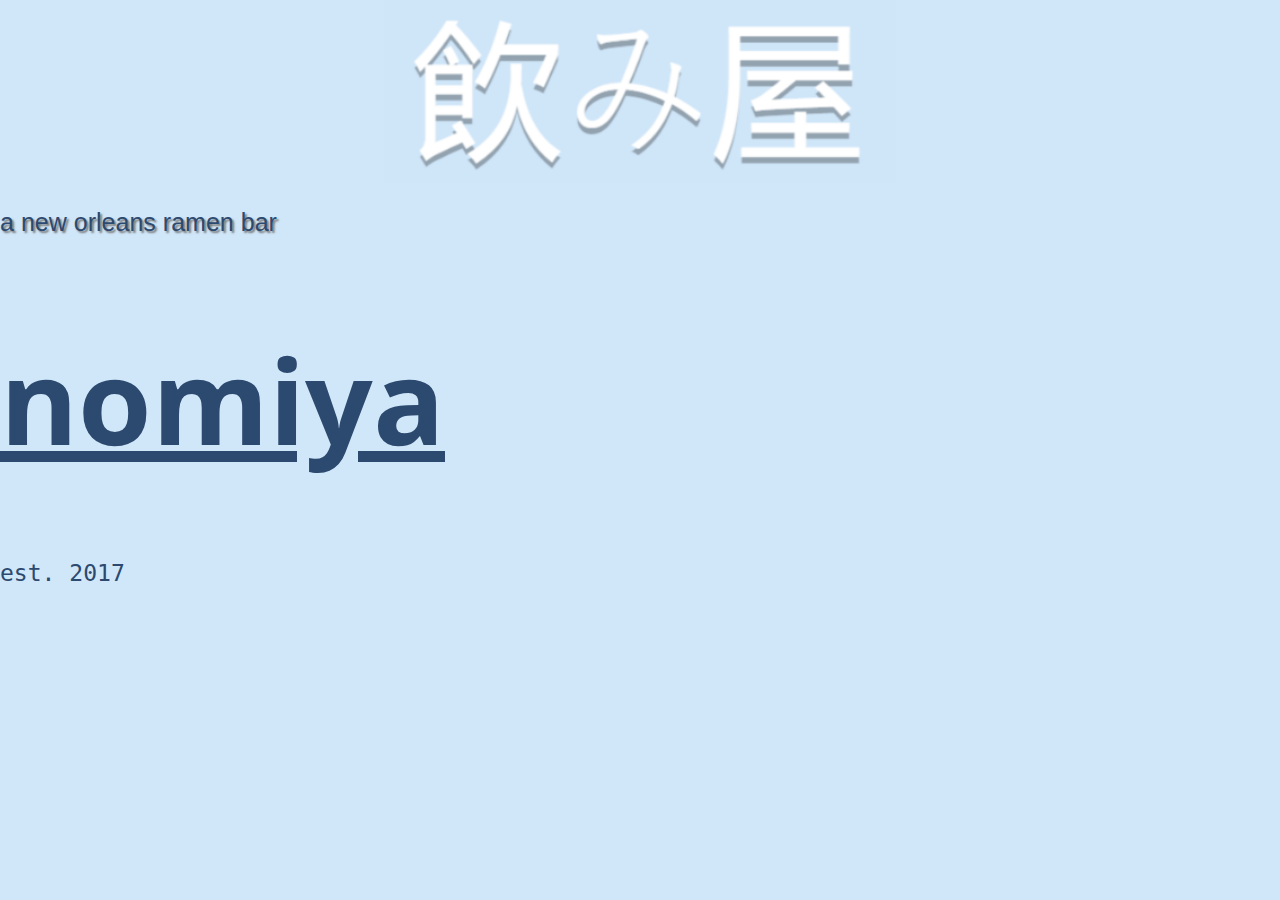
<file: index.html>
<!DOCTYPE html>
<html lang="en">
<head>
    <meta charset="UTF-8">
    <meta http-equiv="X-UA-Compatible" content="IE=edge">
    <meta name="viewport" content="width=device-width, initial-scale=1.0">
    <link rel="preconnect" href="https://fonts.googleapis.com"><link rel="preconnect" href="https://fonts.gstatic.com" crossorigin><link href="https://fonts.googleapis.com/css2?family=Open+Sans&display=swap" rel="stylesheet">
    <!-- CSS only -->
    <link href="https://cdn.jsdelivr.net/npm/bootstrap@5.2.3/dist/css/bootstrap.min.css" rel="stylesheet" integrity="sha384-rbsA2VBKQhggwzxH7pPCaAqO46MgnOM80zW1RWuH61DGLwZJEdK2Kadq2F9CUG65" crossorigin="anonymous">
    <link rel="stylesheet" href="css/style.css">
    <title>Nomiya</title>
</head>
<body>
    <header class="header landing-header d-flex align-items-center">
        <section class="container landing-section">
            <img src="media/nomiyaText.png" alt="Nomiya written in Japanese text" class="landing-img img-fluid">
            <p class="landing-blurb text-center text-uppercase">a new orleans ramen bar</p>
            <h1 class="landing-h1 text-center text-uppercase"><a href="home.html" class="text-decoration-none">nomiya</a></h1>
            <p class="landing-text text-center">est. 2017</p>
        </section>
    </header>

    <!-- JavaScript Bundle with Popper -->
    <script src="https://cdn.jsdelivr.net/npm/bootstrap@5.2.3/dist/js/bootstrap.bundle.min.js" integrity="sha384-kenU1KFdBIe4zVF0s0G1M5b4hcpxyD9F7jL+jjXkk+Q2h455rYXK/7HAuoJl+0I4" crossorigin="anonymous"></script>
    <script src="js/app.js"></script>
</body>
</html>
</file>
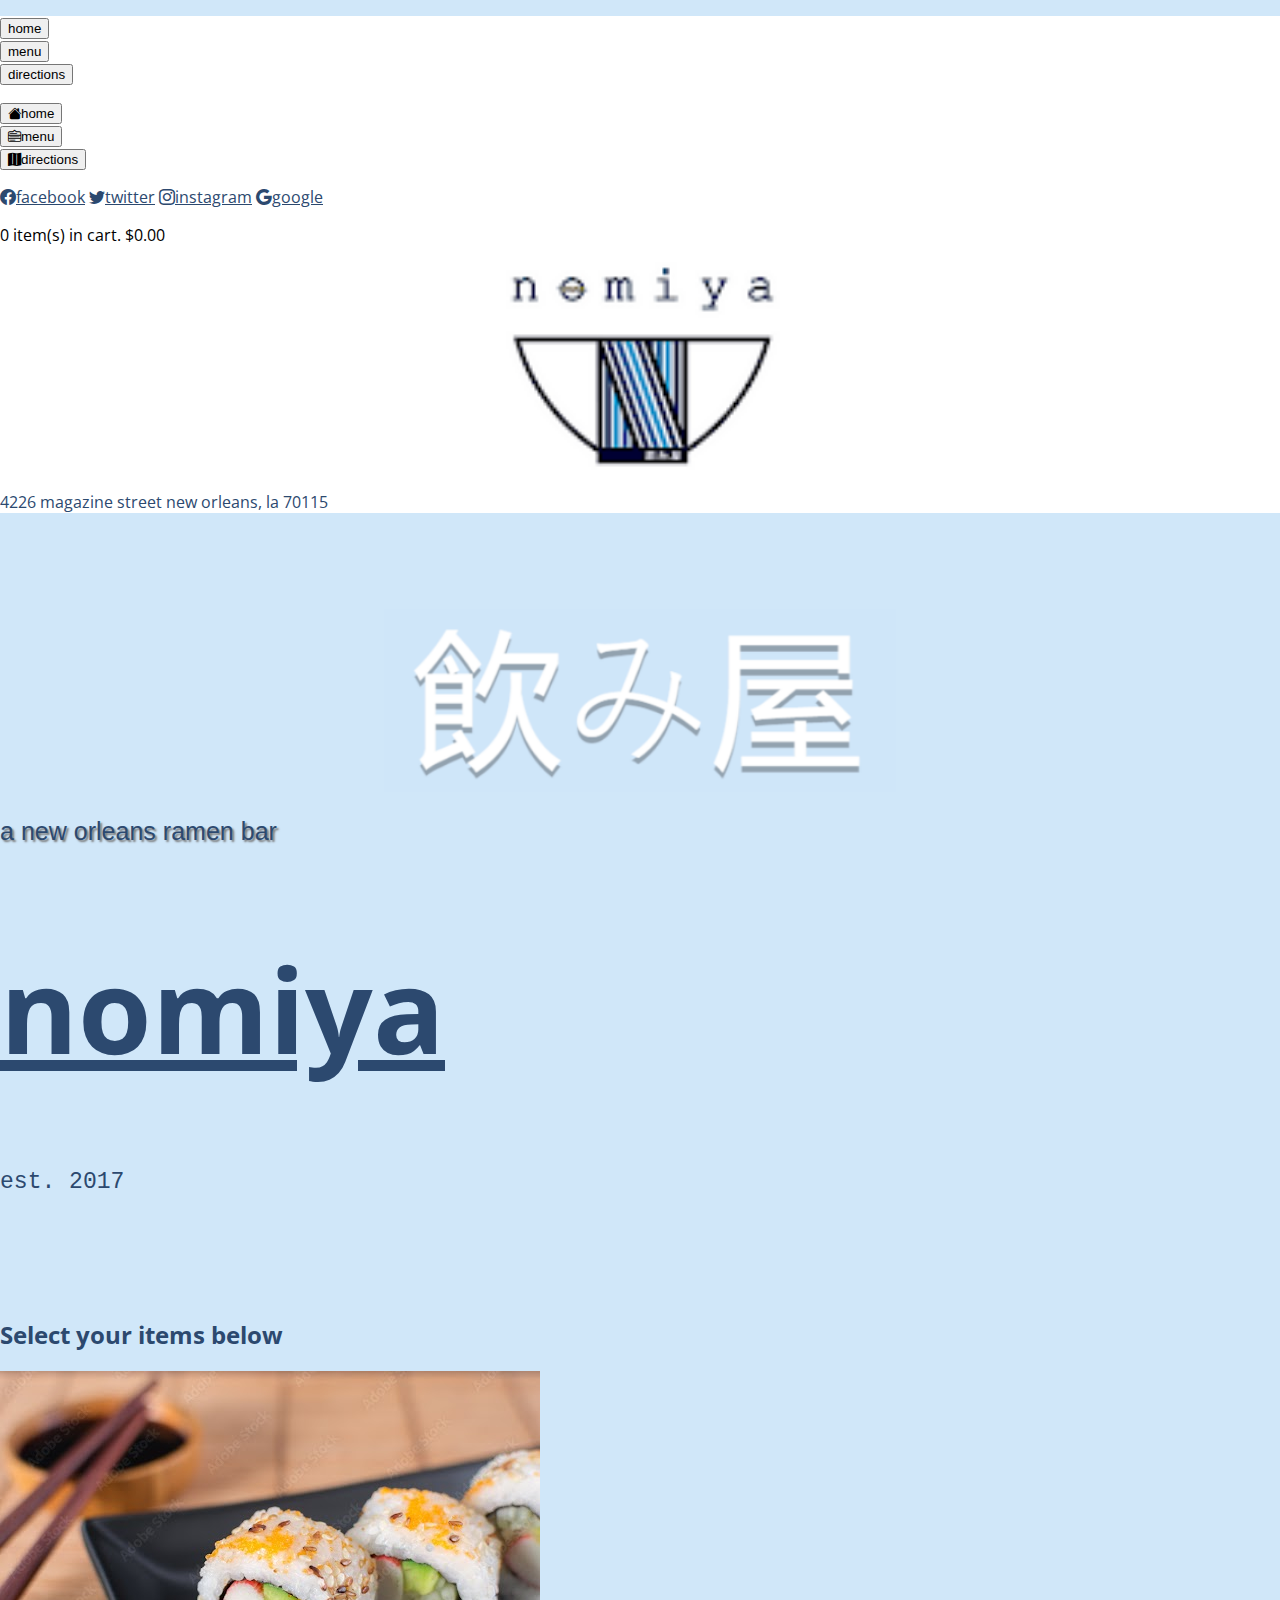
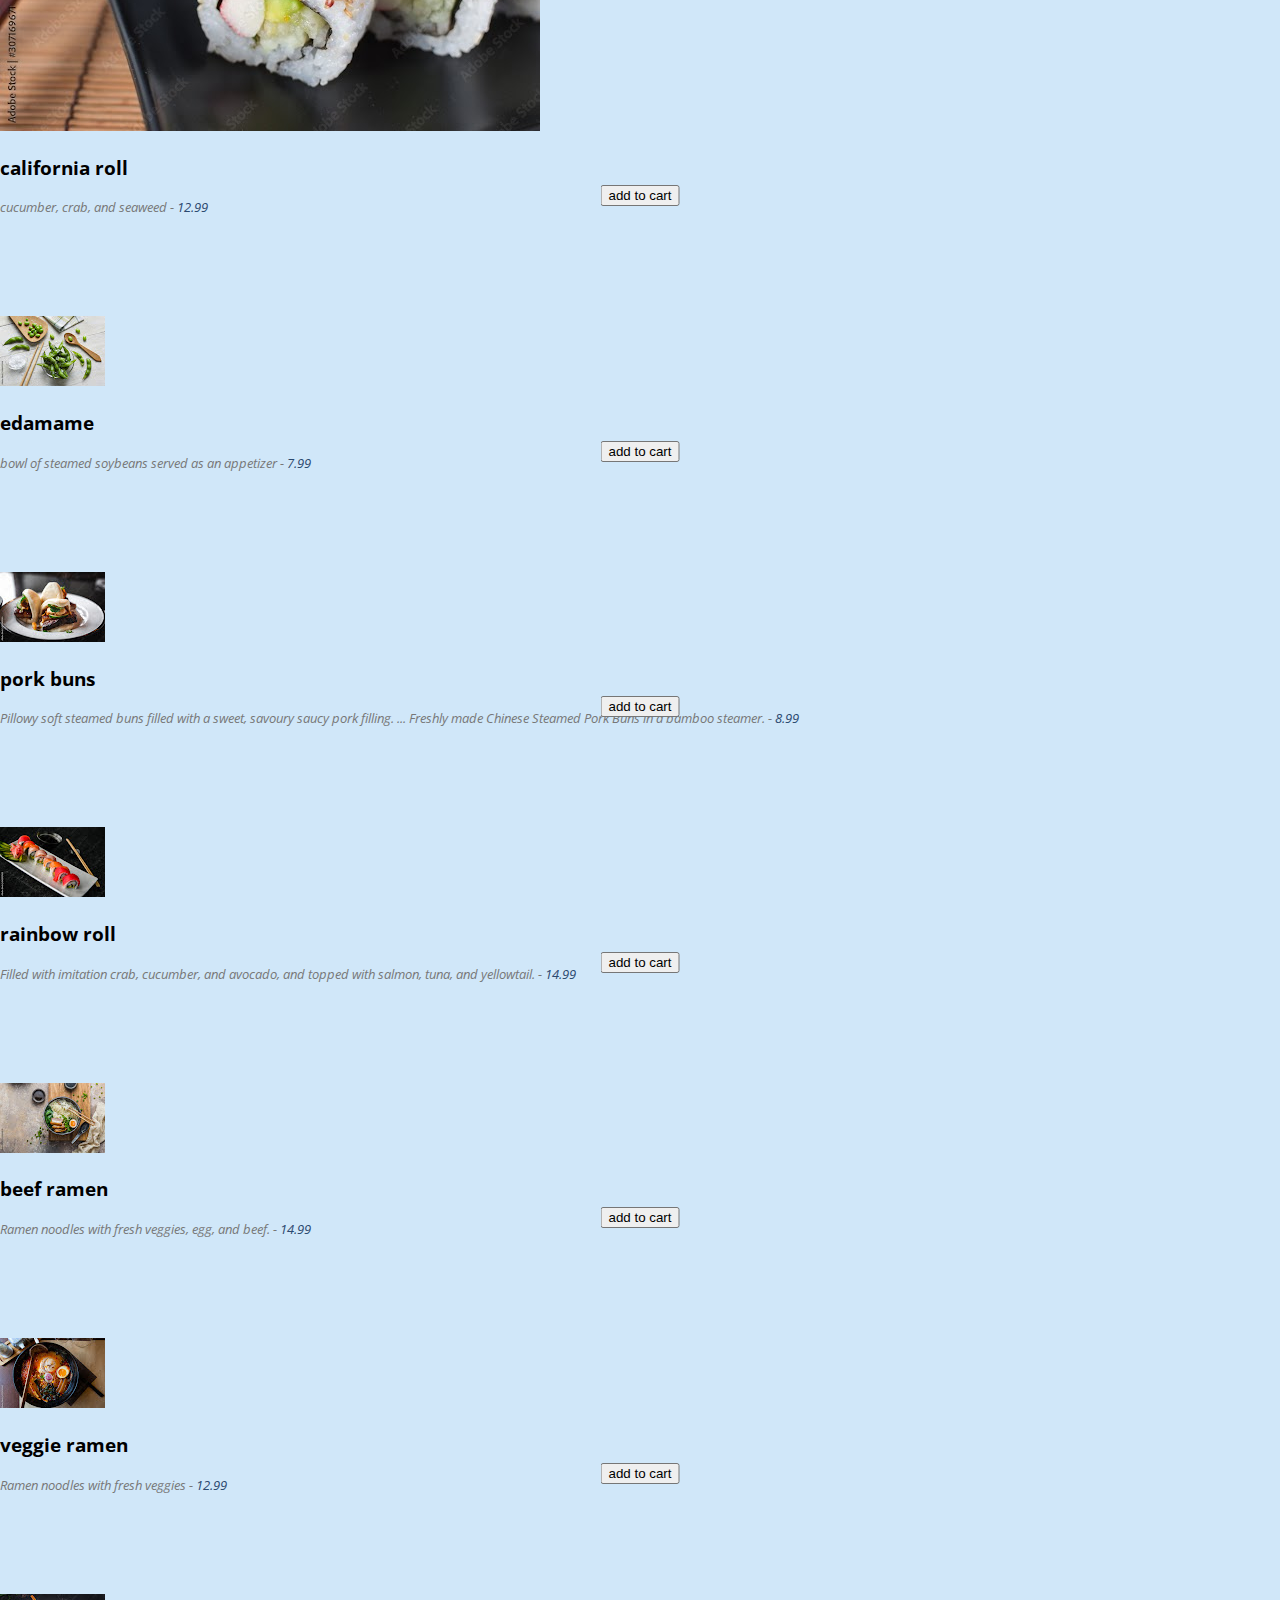
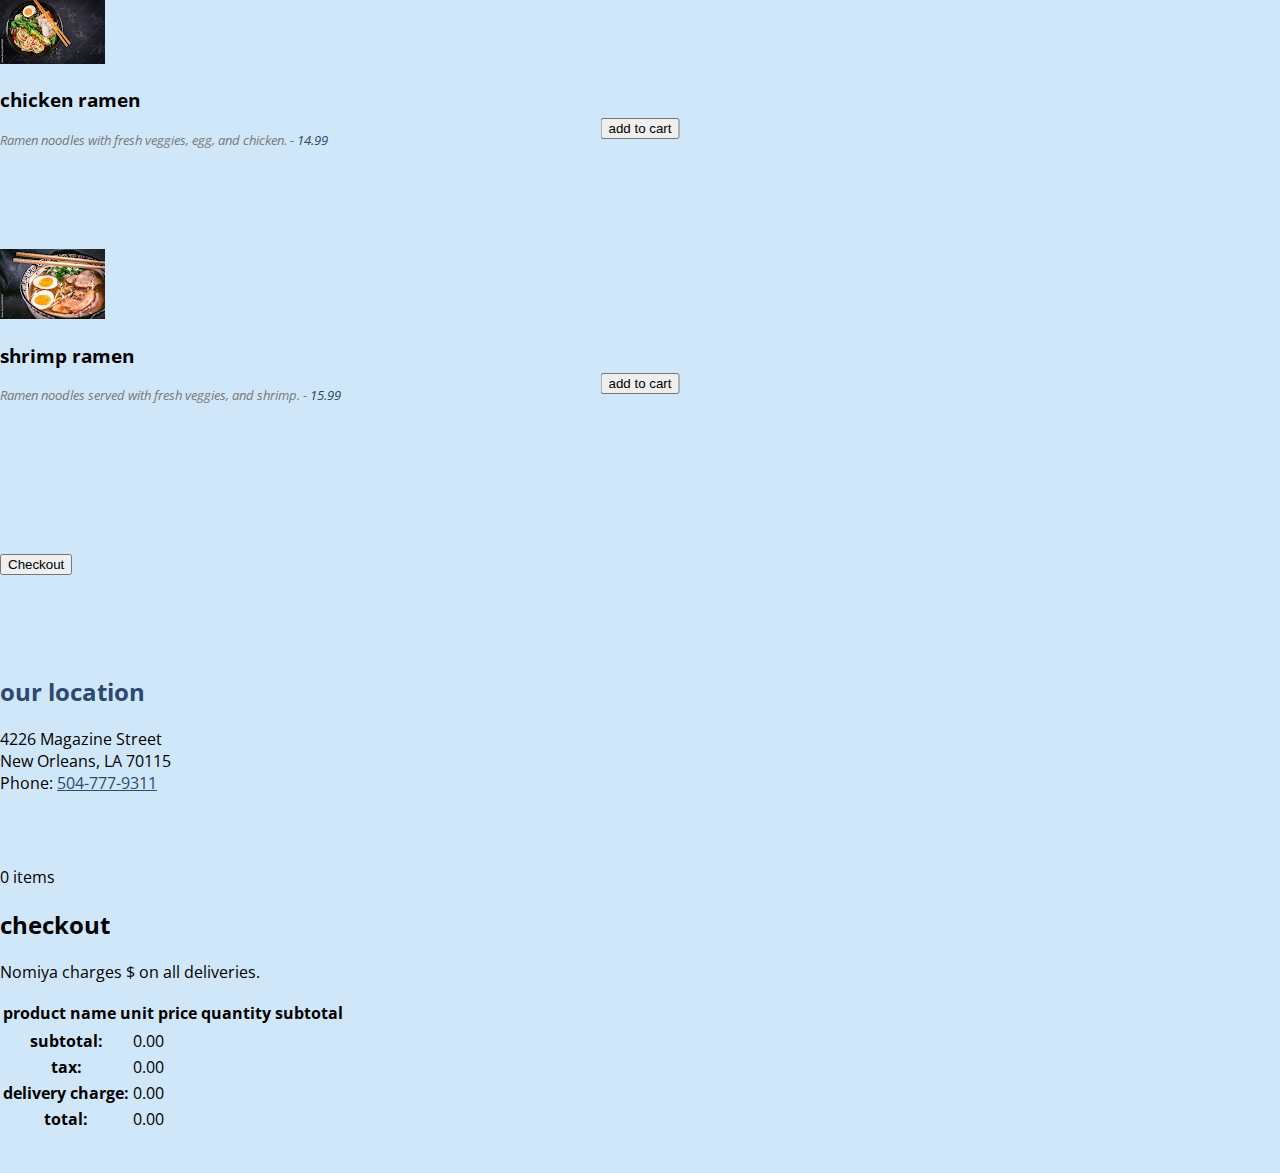
<file: home.html>
<!DOCTYPE html>
<html lang="en">
<head>
    <meta charset="UTF-8">
    <meta http-equiv="X-UA-Compatible" content="IE=edge">
    <meta name="viewport" content="width=device-width, initial-scale=1.0">
    <link rel="preconnect" href="https://fonts.googleapis.com"><link rel="preconnect" href="https://fonts.gstatic.com" crossorigin><link href="https://fonts.googleapis.com/css2?family=Open+Sans&display=swap" rel="stylesheet">
    <link rel="stylesheet" href="https://cdn.jsdelivr.net/npm/bootstrap-icons@1.10.2/font/bootstrap-icons.css">
    <!-- CSS only -->
    <link href="https://cdn.jsdelivr.net/npm/bootstrap@5.2.3/dist/css/bootstrap.min.css" rel="stylesheet" integrity="sha384-rbsA2VBKQhggwzxH7pPCaAqO46MgnOM80zW1RWuH61DGLwZJEdK2Kadq2F9CUG65" crossorigin="anonymous">
    <link rel="stylesheet" href="css/style.css">
    <title>Nomiya</title>
</head>

<body>
    <section class="section" id="homePage">
        <header class="header home-header">
            <div class="container">
                <div class="row">
                    <div class="col-md-6">
                        <nav class="top-nav d-none d-md-flex">
                            <ul class="nav top-nav-list">
                                <li class="nav-item top-nav-item">
                                    <button class="btn text-uppercase nav-btn" id="homeBtn" data-section="home">home</button>
                                </li>
                                <li class="nav-item top-nav-item">
                                    <button class="btn text-uppercase nav-btn" id="menuBtn" data-section="menu">menu</button>
                                </li>
                                <li class="nav-item top-nav-item">
                                    <button class="btn text-uppercase nav-btn" id="directionBtn" data-section="directions">directions</button>
                                </li>
                            </ul>
                        </nav>
                        <nav class="top-nav-small d-flex d-md-none justify-content-around">
                            <ul class="nav small-nav-list">
                                <li class="nav-item small-nav-item">
                                    <button class="btn nav-btn" data-section="home">
                                        <i class="bi bi-house-fill"></i><span class="visually-hidden">home</span>
                                    </button>
                                </li>
                                <li class="nav-item small-nav-item">
                                    <button class="btn nav-btn" data-section="menu">
                                        <i class="bi bi-menu-down"></i><span class="visually-hidden">menu</span>
                                    </button>
                                </li>
                                <li class="nav-item small-nav-item">
                                    <button class="btn nav-btn" data-section="directions">
                                        <i class="bi bi-map-fill"></i><span class="visually-hidden">directions</span>
                                    </button>
                                </li>
                            </ul>
                        </nav>
                    </div>
                    <div class="col-md-6">
                        <nav class="social-nav nav justify-content-center justify-content-md-end">
                            <a href="#" class="nav-link social-nav-link"><i class="bi bi-facebook"></i><span class="visually-hidden">facebook</span></a>
                            <a href="#" class="nav-link social-nav-link"><i class="bi bi-twitter"></i><span class="visually-hidden">twitter</span></a>
                            <a href="#" class="nav-link social-nav-link"><i class="bi bi-instagram"></i><span class="visually-hidden">instagram</span></a>
                            <a href="#" class="nav-link social-nav-link"><i class="bi bi-google"></i><span class="visually-hidden">google</span></a>
                        </nav>
                        <!-- change display when menu is clicked -->
                        <p class="cart text-end d-none" id="cart"><span id="itemCount">0</span> item(s) in cart. $<span id="subtotal">0.00</span></p>
                        
                    </div>
                </div>
            </div>
            <section class="container">
                <div class="row">
                    <img src="media/nomiyaLogo.png" alt="Nomiya Logo" class="img-fluid logo-img">
                    <p class="address text-center text-uppercase">4226 magazine street new orleans, la 70115</p>
                </div>
            </section>
        </header>
        <main class="main" id="homeMain">
            <div class="display-div">
                <section class="home-section section" id="homeSection">
                    <div class="container">
                        <div class="row">
                            <img src="media/nomiyaText.png" alt="Nomiya written in Japanese text" class="landing-img img-fluid">
                            <p class="landing-blurb text-center text-uppercase">a new orleans ramen bar</p>
                            <h1 class="landing-h1 text-center text-uppercase"><a href="home.html" class="text-decoration-none">nomiya</a></h1>
                            <p class="landing-text text-center">est. 2017</p>
                        </div>
                    </div>
                </section>
                <section class="menu-section section d-none" id="menuSection">
                    <div class="container">
                        <div class="row">
                            <h2 class="menu-text text-center">Select your items below</h2>
                        </div>

                        <div class="row row-cols-1 row-cols-md-4 g-4 item-row" id="itemRow">
                        </div>
                        
                        <div class="row justify-content-end">
                            <div class="col-2">
                                <button class="btn btn-secondary checkout-btn" id="checkoutBtn">Checkout</button>
                            </div>
                        </div>
                    </div>
                </section>
                <section class="section direction-section d-none" id="directionSection">
                    <div class="container">
                        <div class="row">
                            <h2 class="direction-h2 text-uppercase">our location</h2>
                        </div>
                        <div class="row">
                            <div class="col">
                                <ul class="location-list">
                                    <li class="location-item">4226 Magazine Street</li>
                                    <li class="location-item">New Orleans, LA 70115</li>
                                    <li class="location-item">Phone: <a href="#">504-777-9311</a></li>
                                </ul>

                            </div>
                        </div>
                    </div>
                </section>

                <section class="section checkout-section d-none" id="checkoutSection">
                    <div class="container">
                        <div class="row">
                            <p class="checkout-text text-end"><span id="checkoutItemCount">0</span> items</p>
                        </div>
                        <div class="row">
                            <h2 class="checkout-h2 text-capitalize">checkout</h2>
                            <p class="checkout-text">Nomiya charges $<span id="deliveryFeeText"></span> on all deliveries.</p>
                        </div>
                        <!-- table -->
                        <div class="row">
                            <div class="col">
                                <table class="table table-striped checkout-table" id="checkoutTable">
                                    <thead>
                                        <tr class="table-headers">
                                            <th class="text-uppercase" scope="col">product name</td>
                                            <th class="text-uppercase" scope="col">unit price</td>
                                            <th class="text-uppercase" scope="col">quantity</td>
                                            <th class="text-uppercase" scope="col">subtotal</td>
                                        </tr>
                                    </thead>
                                    <tbody class="table-group-divider" id="tableBody"></tbody>
                                </table>
                            </div>
                        </div>
                        <div class="row justify-content-end">
                            <div class="col-4">
                                <table class="table table-striped total-table" id="totalTable">
                                    <tbody class="table-group-divider">
                                        <tr>
                                            <th class="text-uppercase" scope="row">subtotal:</th>
                                            <td id="ticketSubtotal">0.00</td>
                                        </tr>
                                        <tr>
                                            <th class="text-uppercase" scope="row">tax:</th>
                                            <td id="ticketTax">0.00</td>
                                        </tr>
                                        <tr>
                                            <th class="text-uppercase" scope="row">delivery charge:</th>
                                            <td id="ticketDeliveryFee">0.00</td>
                                        </tr>
                                        <tr>
                                            <th class="text-uppercase" scope="row">total:</th>
                                            <td id="ticketTotal" class="text-danger">0.00</td>
                                        </tr>
                                    </tbody>
                                </table>
                            </div>
                        </div>
                    </div>
                </section>
            </div>
        </main>
    </section>

    <!-- JavaScript Bundle with Popper -->
    <script src="https://cdn.jsdelivr.net/npm/bootstrap@5.2.3/dist/js/bootstrap.bundle.min.js" integrity="sha384-kenU1KFdBIe4zVF0s0G1M5b4hcpxyD9F7jL+jjXkk+Q2h455rYXK/7HAuoJl+0I4" crossorigin="anonymous"></script>
    <script src="js/app.js" type="module"></script>
</body>
</html>
</file>
<file: css/style.css>
* {box-sizing: border-box;}

:root {
    --primColor: #d0e7f9;
    --secColor: #2c496f;
    --tertColor: #487eb6;
    --secFont: 'Arial Narrow', sans-serif;
    --primFont: 'Open Sans', sans-serif;
    
}

body {
    margin: 0;
    padding: 0;
    font-family: var(--primFont);
    background-color: var(--primColor);
}

a {
    color: var(--secColor);
}

ul {
    list-style-type: none;
    padding-left: 0;
}

/* landing page */
.landing-header {
    height: 100vh;
    background-color: var(--primColor);
    
}

.landing-img {
    width: 40%;
    display: block;
    margin: 0 auto;
}

.landing-blurb {
    color: var(--secColor);
    font-family: var(--secFont);
    font-size: calc(16px + (28 - 16) * ((100vw - 300px) / (1600 - 300)));
    text-shadow: 2px 2px 2px #777;
}

.landing-h1 {
    color: var(--tertColor);
    font-size: calc(32px + (148 - 32) * ((100vw - 300px) / (1600 - 300)));
}

.landing-h1:hover {
    color: var(--secColor);
    text-shadow: 2px 2px 2px #777;
}

.landing-text {
    color: var(--secColor);
    font-family: monospace;
    font-size: calc(14px + (26 - 14) * ((100vw - 300px) / (1600 - 300)));
}
/* close landing page */

/* home section */

.home-header {
    background-color: #fff;
    width: 100%;
    height: auto;
}
.top-nav-item, .social-nav-link, .small-nav-link {
    color: var(--secColor);
}

.top-nav-link:hover, .social-nav-link:hover, .small-nav-link:hover {
    color: var(--tertColor);
}

.logo-img {
    display: block;
    margin: 0 auto;
    width: 25%;
}

.address {
    color: var(--secColor);
}

.display-div {
    padding: 40px 0;
    background-color: var(--primColor);
}

#homeSection, #menuSection, #directionSection {
    padding: 40px 0;
}

/* menuSection */

.menu-text, .direction-h2 {
    color: var(--secColor);
}

.item-btn {
    display: block;
    margin: 10px auto;
}

.product-body {
    position: relative;
}

.product-text {
    margin-bottom: 100px;
    color: #777;
    font-size: calc(10px + (14 - 10) * ((100vw - 300px) / (1600 - 300)));
    font-style: italic;
}

#itemPrice {
    color: var(--secColor);
}

.item-btn {
    position: absolute;
    bottom: 0;
    left: 50%;
    transform: translateX(-50%);
}

.checkout-btn {
    margin-top: 50px;
}

.checkout-img {
    width: 200px;
    box-shadow: 3px 3px 3px #777;
}
</file>
